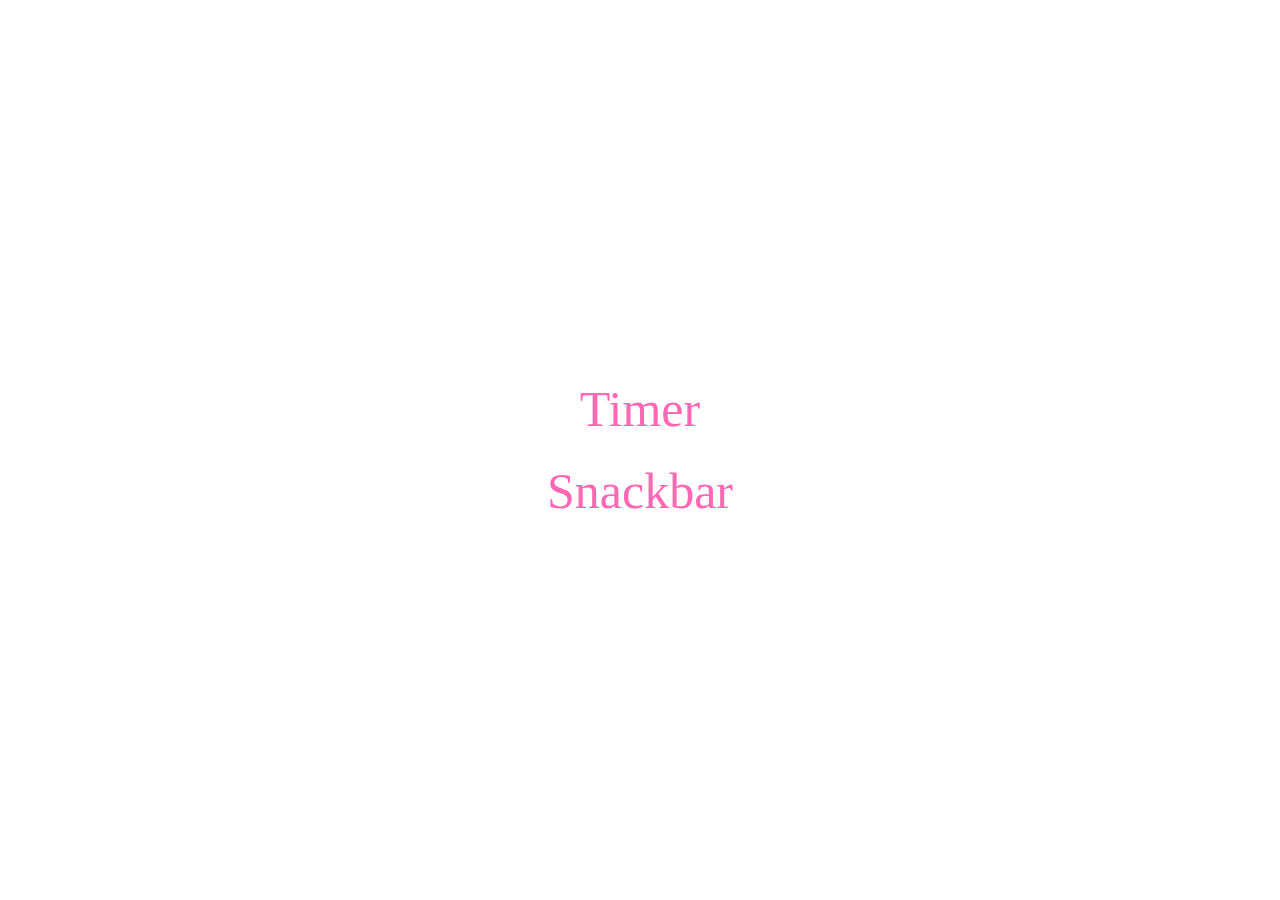
<file: src/index.html>
<!DOCTYPE html>
<html lang="en">
  <head>
    <meta charset="UTF-8" />
    <link rel="icon" type="image/svg+xml" href="/favicon.svg" />
    <meta name="viewport" content="width=device-width, initial-scale=1.0" />
    <title>Main (hw 10)</title>
    <link rel="stylesheet" href="./css/styles.css" />
  </head>
  <body>
    <div class="wrapper">
      <a href="./1-timer.html">Timer</a>
      <a href="./2-snackbar.html">Snackbar</a>
    </div>
  </body>
</html>
</file>
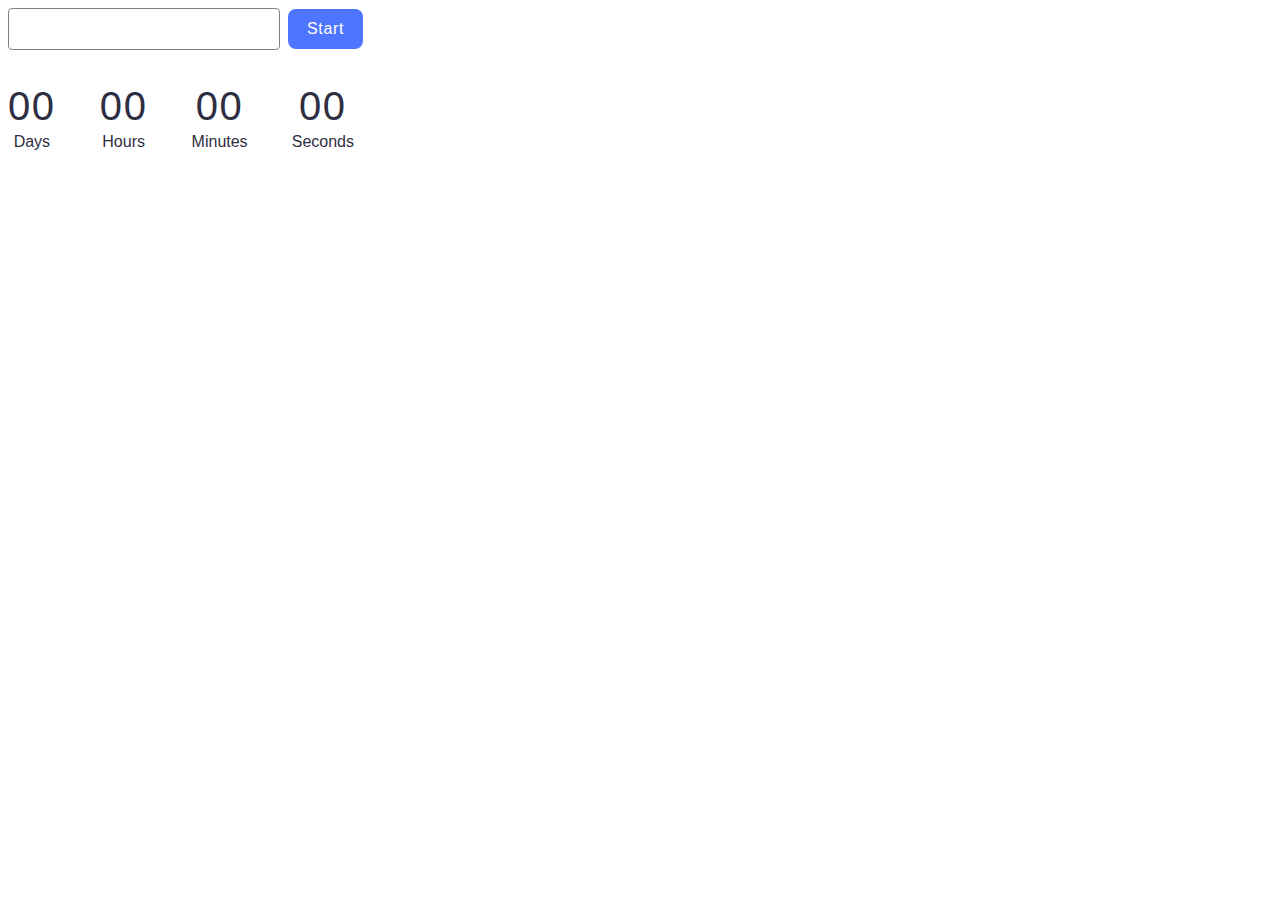
<file: src/1-timer.html>
<!DOCTYPE html>
<html lang="en">
  <head>
    <meta charset="UTF-8" />
    <meta http-equiv="X-UA-Compatible" content="IE=edge" />
    <meta name="viewport" content="width=device-width, initial-scale=1.0" />
    <title>Timer</title>
    <link rel="stylesheet" href="./css/styles.css" />
  </head>
  <body>
    <main>
      <div class="wrap">
        <input type="text" id="datetime-picker" />
        <button type="button" data-start>Start</button>
      </div>

      <div class="timer">
        <div class="field">
          <span class="value" data-days>00</span>
          <span class="label">Days</span>
        </div>
        <div class="field">
          <span class="value" data-hours>00</span>
          <span class="label">Hours</span>
        </div>
        <div class="field">
          <span class="value" data-minutes>00</span>
          <span class="label">Minutes</span>
        </div>
        <div class="field">
          <span class="value" data-seconds>00</span>
          <span class="label">Seconds</span>
        </div>
      </div>
    </main>

    <script type="module" src="./js/1-timer.js"></script>
  </body>
</html>
</file>
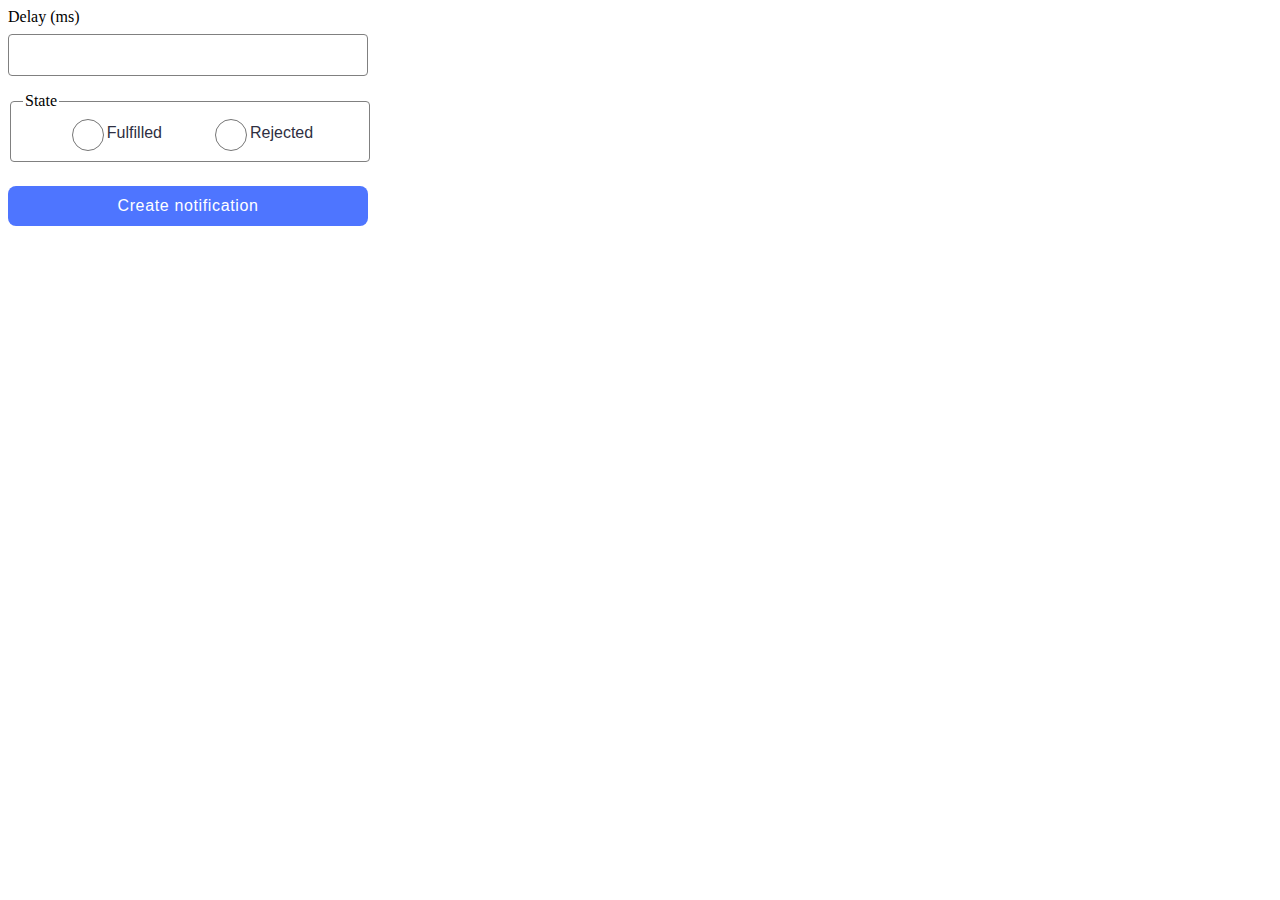
<file: src/2-snackbar.html>
<!DOCTYPE html>
<html lang="en">
  <head>
    <meta charset="UTF-8" />
    <meta http-equiv="X-UA-Compatible" content="IE=edge" />
    <meta name="viewport" content="width=device-width, initial-scale=1.0" />
    <title>Snackbar</title>
    <link rel="stylesheet" href="./css/styles.css" />
  </head>
  <body>
    <main>
      <form class="form">
        <label>
          Delay (ms)
          <input type="number" name="delay" class="snackbar-input" required />
        </label>

        <fieldset>
          <legend>State</legend>
          <label>
            <input
              class="radio"
              type="radio"
              name="state"
              value="fulfilled"
              required
            />
            Fulfilled
          </label>
          <label>
            <input
              class="radio"
              type="radio"
              name="state"
              value="rejected"
              required
            />
            Rejected
          </label>
        </fieldset>

        <button type="submit">Create notification</button>
      </form>
    </main>

    <script type="module" src="./js/2-snackbar.js"></script>
  </body>
</html>
</file>
<file: src/css/styles.css>
@import url('./reset.css');
@import url('./timer.css');
@import url('./snackbar.css');
</file>
